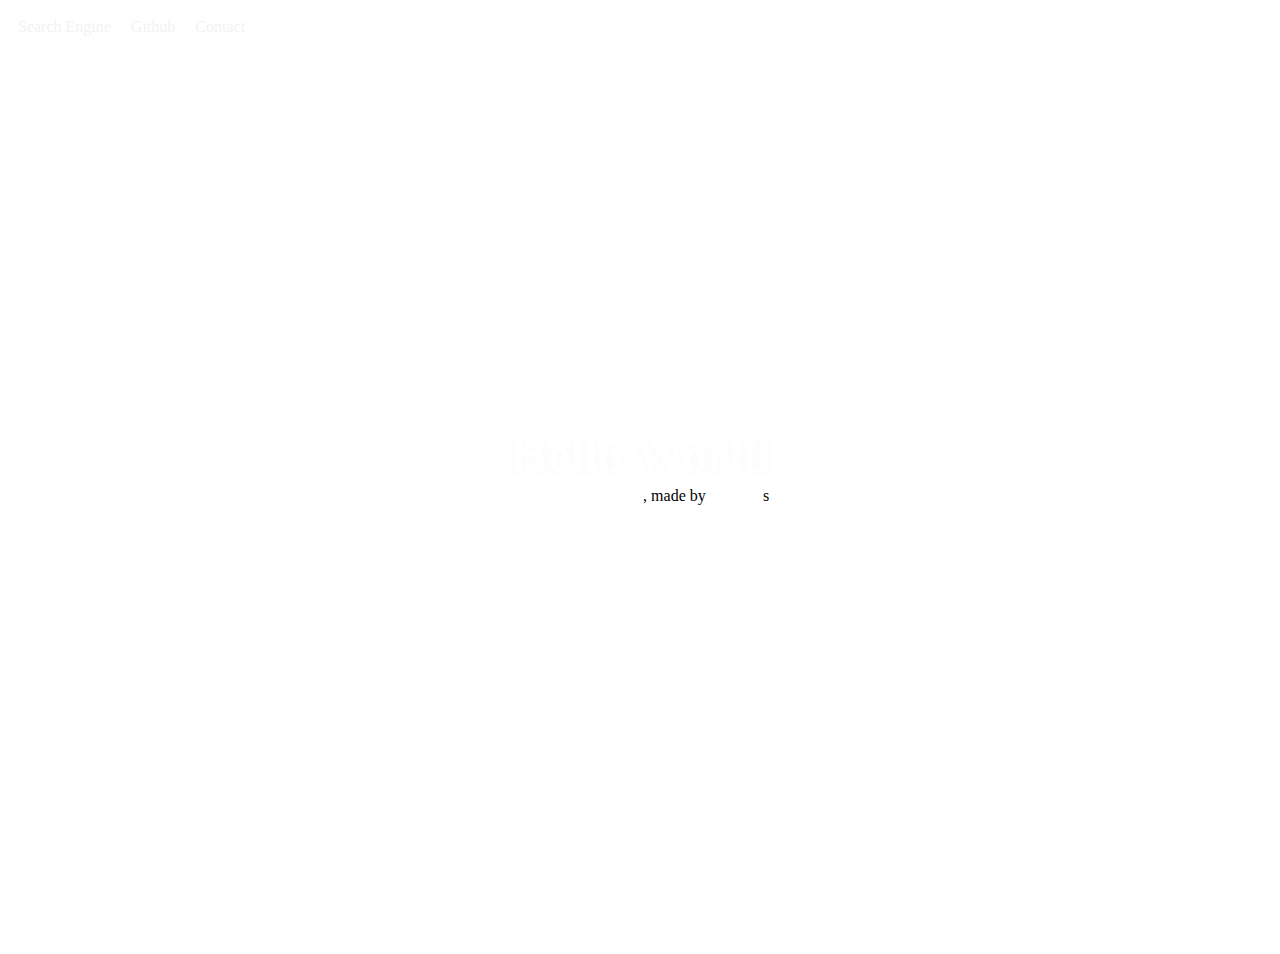
<file: index.html>
<!DOCTYPE html>
<html lang="en">

<head>
    <meta charset="UTF-8">
    <meta name="viewport" content="width=device-width, initial-scale=1.0">
    <title>AbeNaws</title>
    <link rel="stylesheet" href="app.css">
    <link rel="icon" type="image/x-icon" href="favicon.ico">
</head>

<body>
    <div class="headdiv">
        <a class="headlink" href="https://search.abenaws.dev">Search Engine</a>
        <a class="headlink" href="https://github.com/abenaws">Github</a>
        <a class="headlink" href="mailto:AbeNaws@abenaws.dev">Contact</a>
    </div>
    <div class="main">
        <h1 class="text"><a href="mailto:AbeNaws@abenaws.dev">Hello World</a></h1>
        <h1 class="ghost">Hello World</h1>
        <div class="findirfin">
        <p class="text" id="text">
            <a href="https://findirfin.dev/lotr-memes">Daily LOTR Memes</a>, made by <a href="https://findirfin.dev">findirfin </a>
        </p>
        </div>s
    </div>
    <script src="script.js"></script>
</body>

</html>
</file>
<file: app.css>
.main {
  height: 100vh;
  display: flex;
  align-items: center;
  justify-content: center;
}

.main h1 {
    top: 50%;
    left: 50%;
    position: absolute;
    transform: translate(-50%, -100%);
    font-size: 50px;
    color: #F3F2F3;
}
 
.main a {
  text-decoration: none;
  position: relative;
  color: white;
}

.main a:after {
  content: '';
  position: absolute;
  left: 0;
  right: 0;
  bottom: 0;  
  height: 2px;
  background: #ffffff;
  transform-origin: right top;
  transform: scale(0, 1); 
  transition: transform .2s ease-out;
}

.main a:hover:after {
  transform-origin: left top;
  transform: scale(1, 1); 
}

a {
    color: #F3F2F3;
    text-decoration: none;
}

a:active {
  color: #F3F2F3;
  text-decoration: none;
}

a:visited {
  color: #F3F2F3;
  text-decoration: none;
}

.text {
    z-index: 2;
    animation: textPulse 5s infinite;  
  }

  @keyframes textPulse {
    0% {
      color: #F3F2F3;
    }
    50% {
      color: rgb(255, 255, 255)2F3;
    }
    100% {
      color: #F3F2F3;
    }  
  }

.ghost {
    position: absolute;
    opacity: 40%;
    filter: blur(3px);
    z-index: 1;
  }

body {
    animation: pulse 10s infinite;
}
  
@keyframes pulse {
    0% {
      background-color: #1D2556; 
    }
    50% {
      background-color: #141a3d;
    }
    100% {
      background-color: #1D2556;
    }
  } 

.headlink {
  color: #F3F2F3;
  text-decoration: none;
  position: relative;
}

.headlink:active {
  color: #F3F2F3;
  text-decoration: underline;
}

.headlink:visited {
  color: #F3F2F3;
  text-decoration: underline;
}

.headlink:after {
  content: '';
  position: absolute;
  left: 0;
  right: 0;
  bottom: 0;  
  height: 2px;
  background: #F3F2F3;
  transform-origin: center bottom;
  transform: scale(0, 1);
  transition: transform .3s ease-out;
}

a:hover:after {
  transform-origin: center bottom;
  transform: scale(1, 1);
}

.headdiv {
  padding: 10px;
  display: flex;
  gap: 20px;
}
</file>
